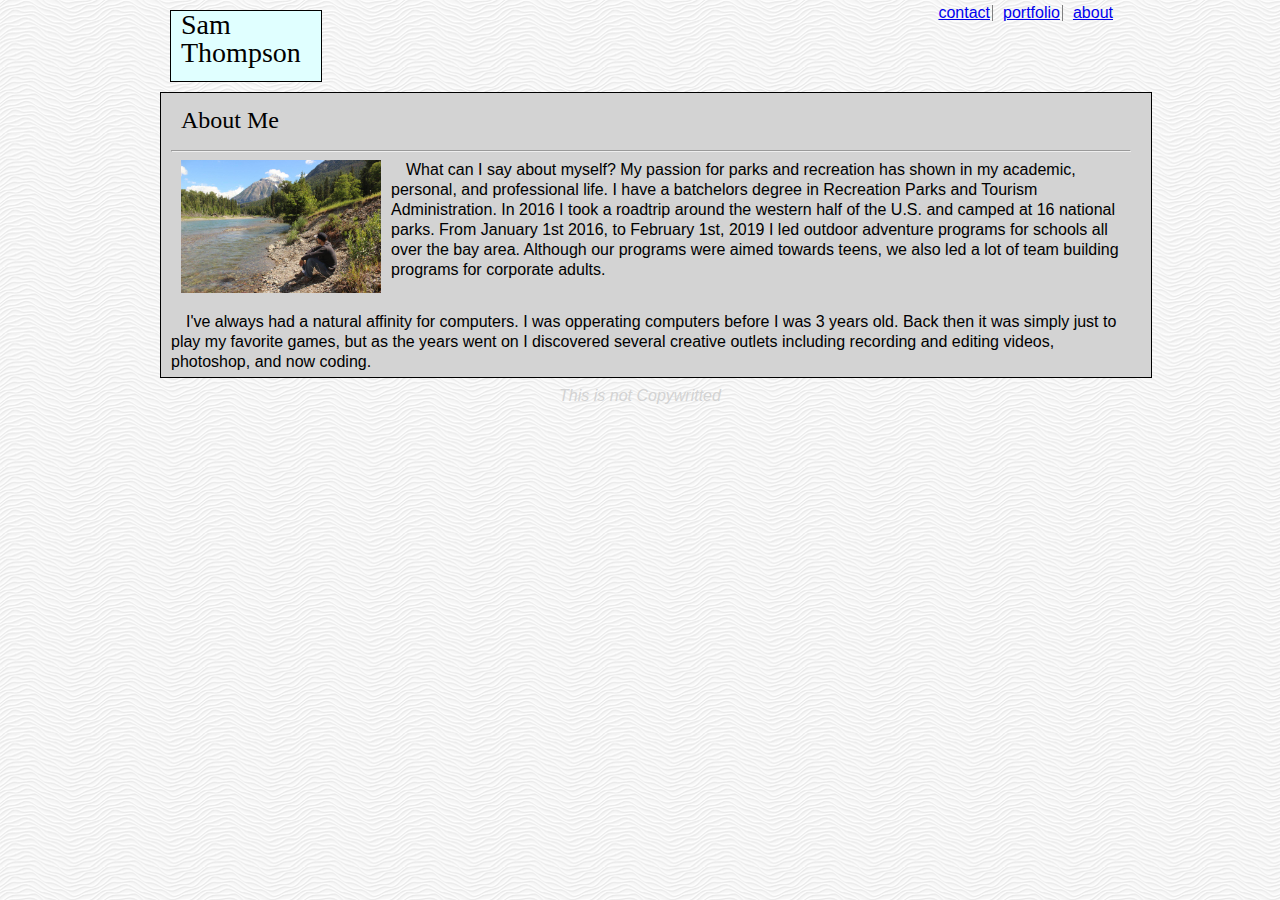
<file: index.html>
<!DOCTYPE html>
<html lang="en">

<head>
    <link rel="stylesheet" type="text/css" href="assets/css/reset.css">
    <link rel="stylesheet" type="text/css" href="assets/css/style.css">

    <title>Sam's Portfolio!</title>
</head>

<body>
    <header>
        <div class="name">
            <h1>Sam Thompson</h1>
        </div>
        <nav>
            <div class="about">
                <a href="index.html">about</a>
            </div>
            <div class="portfolio">
                 <a href="portfolio.html">portfolio</a>
            </div>
            <div class="contact"><a href="contact.html"> contact</a></div>
        </nav>
    </header>
    <div class="main">
        <h2>About Me</h2>
        <hr>
        <img id="me" src="assets/images/about-me-pic.jpg" alt="Me at Glacier National Park">
        <p class="first">What can I say about myself? My passion for parks and recreation has shown in my academic, personal, and
            professional life. I have a batchelors degree in Recreation Parks and Tourism Administration. In 2016 I took
            a roadtrip around the western half of the U.S. and camped at 16 national parks. From January 1st 2016, to
            February 1st, 2019 I led outdoor adventure programs for schools all over the bay area. Although our programs
            were aimed towards teens, we also led a lot of team building programs for corporate adults.</p>
            <br><br>
        <p>I've always had a natural affinity for computers. I was opperating computers before I was 3 years old. Back
            then it was simply just to play my favorite games, but as the years went on I discovered several creative
            outlets including recording and editing videos, photoshop, and now coding. </p>
    </div>
    <footer>This is not Copywritted</footer>
</body>

</html>
</file>
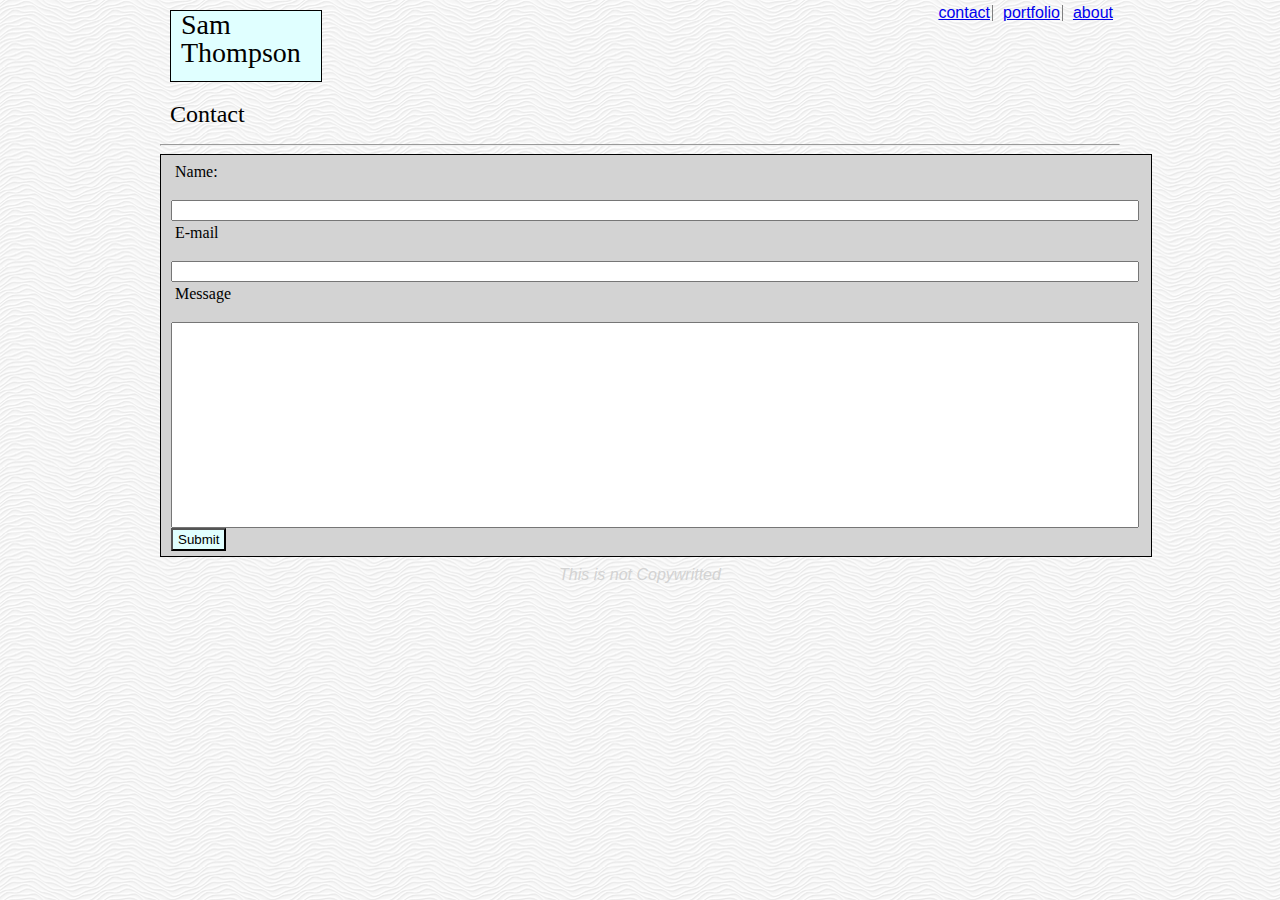
<file: contact.html>
<!DOCTYPE html>
<html>
    <head>
        <link rel="stylesheet" type="text/css" href="assets/css/reset.css">
        <link rel="stylesheet" type="text/css" href="assets/css/style.css">
    
        <title>Sam's Portfolio!</title>
    </head>
    <body>
        <header>
            <div class="name">
                <h1>Sam Thompson</h1>
            </div>
            <nav>
                <div class="about">
                    <a href="index.html">about</a>
                </div>
                <div class="portfolio">
                     <a href="portfolio.html">portfolio</a>
                </div>
                <div class="contact"><a href="contact.html"> contact</a></div>
            </nav>
        </header>
            <h2>Contact</h2>
            <hr>
            
           <form>
               <div class="main">
              <h3>Name:</h3>
              <br>
               <input type="text" name="Name">
               <h3>E-mail</h3>
               <br>
               <input type="text" name="E-mail">
               <h3>Message</h3>
               <br>
               <input id="message" type="text" name="Message">
               <button class="submit" type="button">Submit</button>

           </form>
        </div>
        <footer>This is not Copywritted</footer>
    </body>
</html>
</file>
<file: assets/css/style.css>
body{
    width: 960px;
    background-image: url('../images/background.png');
    margin: auto;
    font-family:'Arial', 'Helvetica Neue', Helvetica, sans-serif;
}

h1, h2, h3, h4, h5, h6{
    font-family: 'Georgia', 'Times New Roman', Times, serif;
}

h1{
    font-size: 28px;
    padding-left: 10px;
    
}

h2{
    font-size: 24px;
    width: 100%;
    /* background-color: lightblue; */
    padding-top:10px;
    padding-bottom: 10px;
    /* border: 3px solid black; */
    padding-left: 10px;
    clear: both;
}

h3{
    padding:4px;
}

.header{
    background-color:darkgray;
}
.name{
    width:150px;
    height:70px;
    color: black;
    background-color:lightcyan;
    border: 1px solid black;
    float: left;
    margin: 10px;
}

#me{
    width: 200px;
    height: auto;
    float: left;
    margin-left: 10px
}
.contact, .portfolio{
    float: right;
    border-right: 1px solid grey;
    padding: 0px 2px 0px 2px;
    margin-top: 5px;
    margin-left: 5px;
    margin-right: 3px;
    color: grey;
}

.about{
    float: right;
    padding: 0px 2px 0px 2px;
    margin-top: 5px;
    margin-left: 5px;
    margin-right: 5px;
    color:grey;
}

.main{
    width:100%;
    height: auto;
    background-color:lightgray;
    border: 1px solid black;
    padding: 5px 20px 5px 10px;
    clear:both;
}

.main2{
    width:100%;
    height: auto;
    background-color:lightgray;
    border: 1px solid black;
    padding: 5px 20px 5px 10px;
    clear:both;
}

p{
    text-indent: 15px;
    line-height: 20px;
}

.first{
    margin-left: 220px;
}

#message{
    height: 200px;
}

footer{
    clear:both;
    text-align: center;
    color: lightgray;
    font-style: italic;
    padding-top:10px;
}
input{
    width: 100%;
}

.submit{
    background-color:lightcyan;
    color:black;
    padding: 2px 5px 2px 5px;
    text-align: center;
}

.pic{
    height: 200px;
    width: 200px;
    margin: 20px;
}

.p1, .p2, .p3, .p4, .p5{
    Position: absolute;
}
h4{
    text-align: center;
}

.p1{
    background-color:lightcyan;
    left: 311px;
    top: 286px;
    padding: 5px 75px 11px 64px;
}
.p2{
    background-color:lightcyan;
    left: 555px;
    top: 286px;
    padding: 5px 73px 11px 64px;
}
.p3{
    background-color:lightcyan;
    left: 800px;
    top: 286px;
    padding: 5px 73px 11px 64px;
}

.p4{
    background-color:lightcyan;
    left: 311px;
    top: 529px;
    padding: 5px 74px 11px 62px;
}

.p5{
    background-color:lightcyan;
    left: 555px;
    top: 529px;
    padding: 5px 76px 11px 62px;
}
</file>
